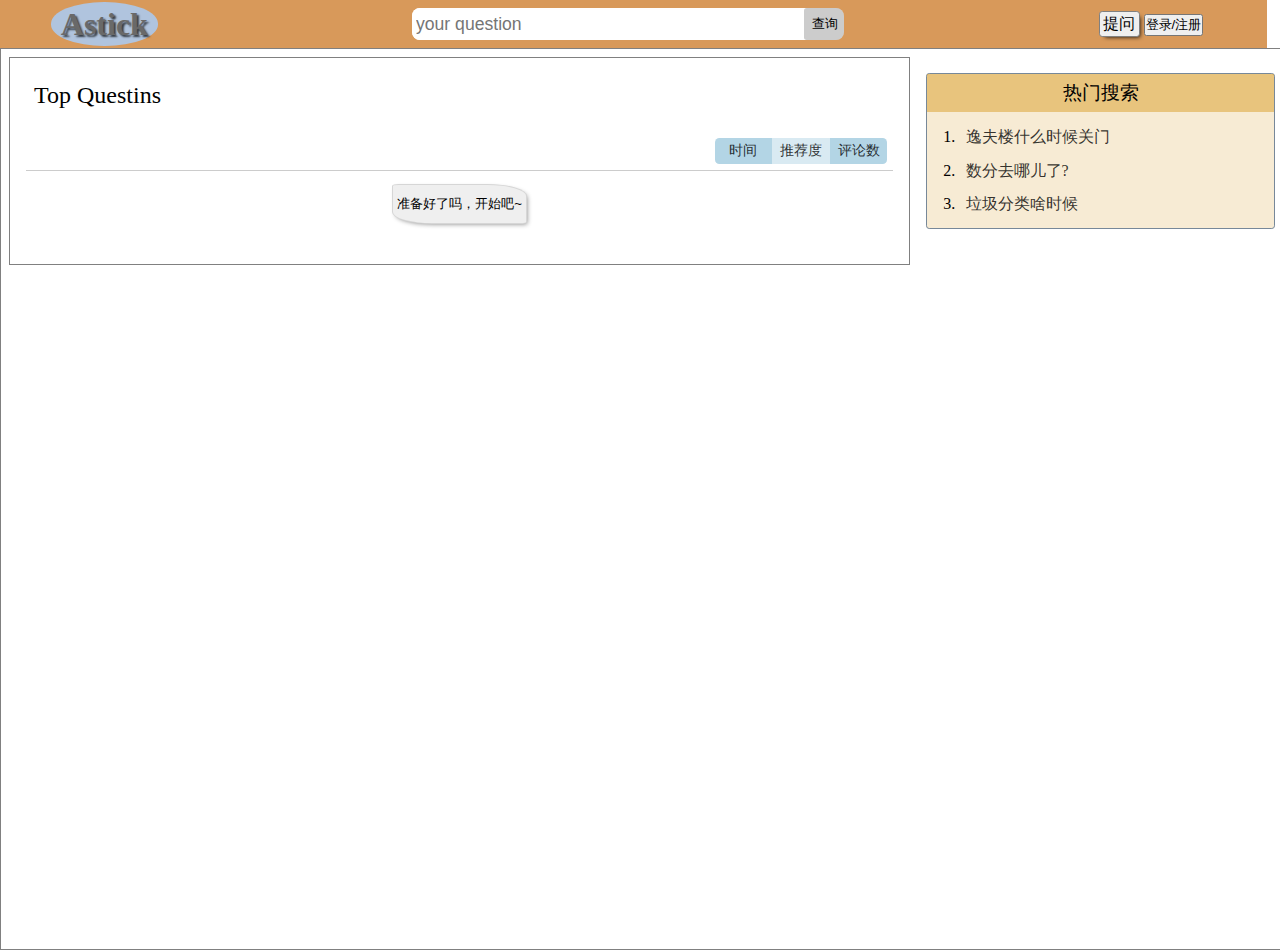
<file: index.html>
<!--主页模块-->
<!DOCTYPE html>
<html>
	<head>
		<meta charset="utf-8" />
		<title></title>
		<link rel="stylesheet" type="text/css" href="css/1index.css" />
	</head>
	<body>
		<header id="myheader">
			<div>
				<h1>Astick</h1>
				<form id="keyword-search" class="quesitonForm" action="return.html" method="get">
					<div>
						<input id="keyword-search-input" name="keyword" type="text"  placeholder="your question" /><input type="submit" value="查询">
					</div>
				</form>
				
				<div id="login-button-container">
					<button id="give-question-button">提问</button>
					<button id="login-or-registry-button" >登录/注册</button>
				</div>
			</div>
		</header>
		<div class="main">
			<div class="stick-block">
				<!--推荐问题模块-->
				<div class="TOP">
					<div class="TOP-tl">Top Questins</div>
					<div id="TOP-br" class="TOP-br">
						<p id="sortBy" style="display: none;">sort1</p>
						<a id="sort1" href="#">时间</a><a id="sort2" href="#">推荐度</a><a id="sort3" href="#">评论数</a>
					</div>
				</div>
				<div id="blocks" class="blocks">
					<button id="get-data-button">准备好了吗，开始吧~</button>
				</div>
			</div>
			
			<div class="right">
				<!--热门搜索模块-->
				<div id="hot" class="hot">
					<span>热门搜索</span>
				</div>
			</div>
		</div>
		<script src="js/global.js"></script>
		<script src="js/index.js"></script>
		<script src="js/index_getFunc.js"></script>
		<script src="js/loginform.js"></script>
		<script src="js/loginform_getFunc.js"></script>
	</body>
</html>
</file>
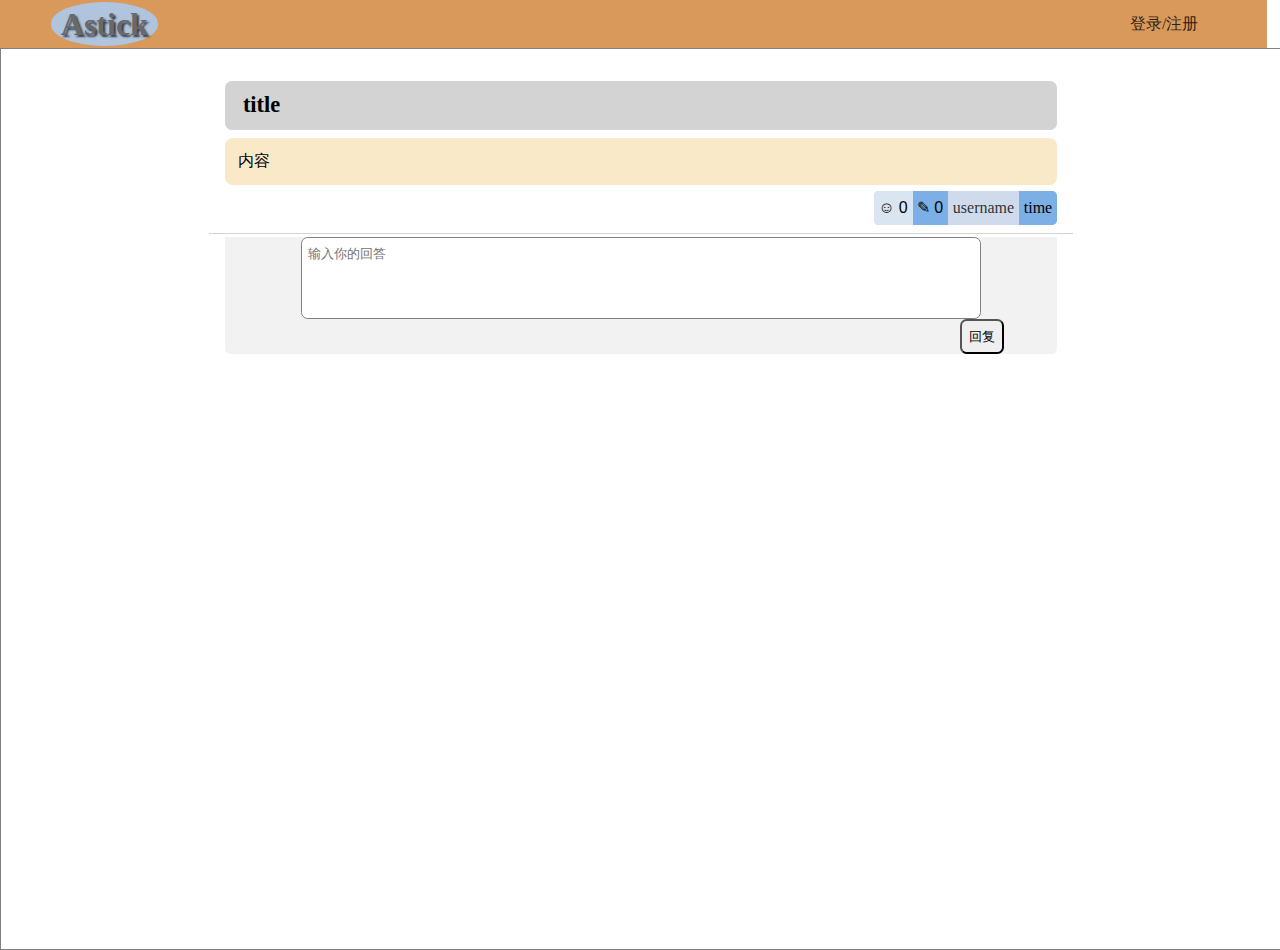
<file: question.html>
<!DOCTYPE html>
<html>
	<head>
		<meta charset="utf-8">
		<title></title>
		<link rel="stylesheet" type="text/css" href="css/1question.css"/>
	</head>
	<body>
		
		<header id="myheader">
			<div>
				<h1>Astick</h1>
				<div id="login-button-container">
					<a id="login-or-registry-button" href="login.html">登录/注册</a>
				</div>
			</div>
		</header>
		
		<div id="detailOfquestion" class="main">
			<!--问题模块-->
			<div id="question-box" class="quesiton-box">
				<p id="question-id">问题编号</p>
				<h2 id="question-title" class="question-title">title</h2>
				<div id="question-content" class="quesiton-content">
					内容
				</div>
				<div id="question-br" class="quesiton-br">
					<!--点赞数、评论数、用户、时间-->
					<p><button id="qsbr-likeNum">0</button></p><p><button id="qsbr-contentNum">0</button></p><a id="qsbr-username">username</a><p id="qsbr-time">time</p>
				</div>
			</div>
			<!--question end-->
			<!--回答模块-->
			<div id="answer-box" class="answer-box">
				<!--回答盒子-->
				
				<!--end answerbox-->
			</div>
			<!--end answer-->
			
			<!--你的回答-->
			<div id="answerTheMain" class="anserTheMain">
				<textarea id="answer-textarea" placeholder="输入你的回答" ></textarea>
				<button id="anwser-button">回复</button>
			</div>
			<!--end of input answer-->
		</div>
	</body>
	<script src="js/global.js"></script>
	<script src="js/question.js"></script>
	<script src="js/question_getFunc.js"></script>
	<script src="js/loginform.js"></script>
	<script src="js/loginform_getFunc.js"></script>
</html>
</file>
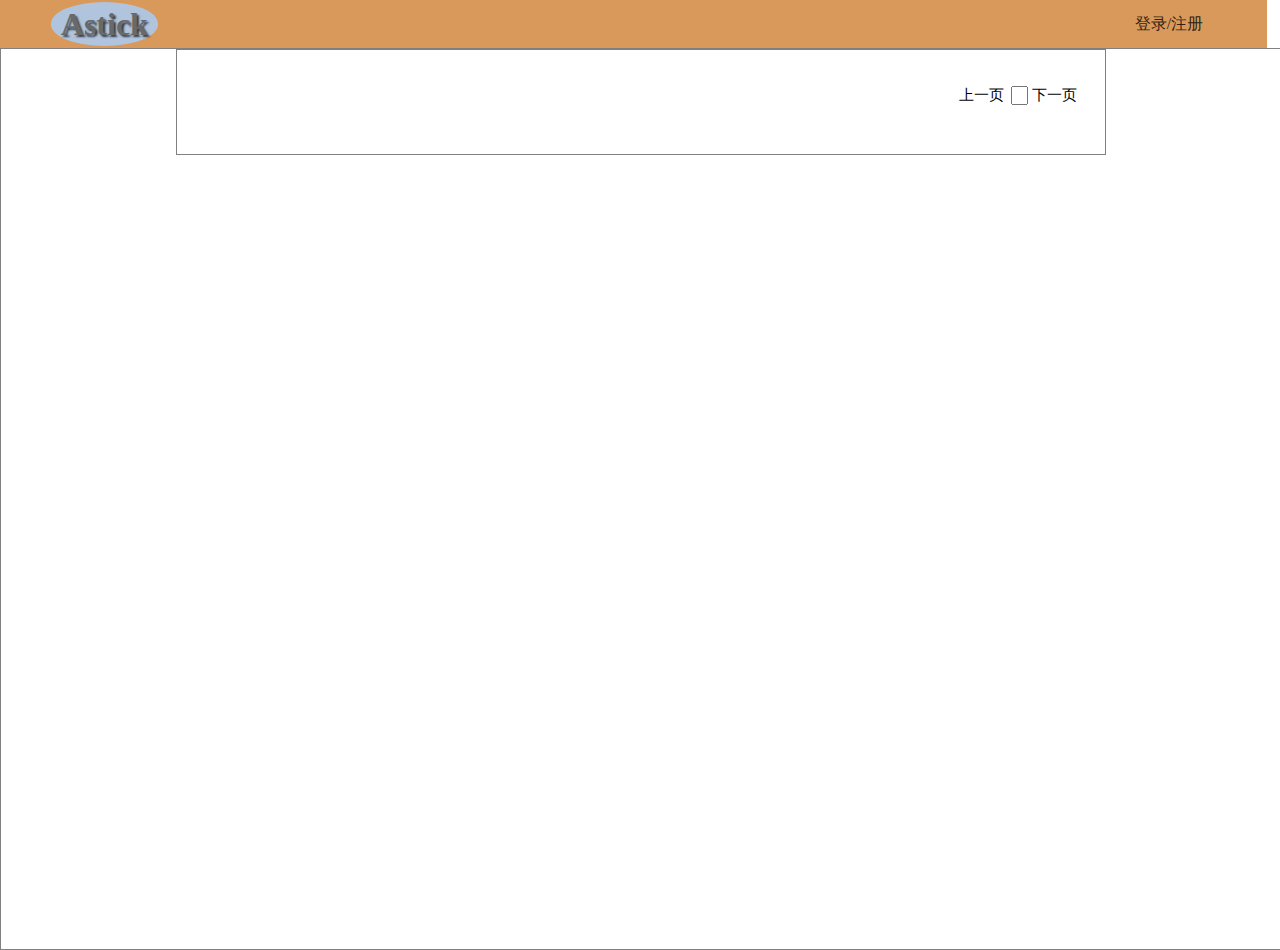
<file: return.html>
<!DOCTYPE html>
<html>
	<head>
		<meta charset="utf-8">
		<title></title>
		<link rel="stylesheet" type="text/css" href="css/1return.css"/>
	</head>
	<body>
		
		<header id="myheader">
			<div>
				<h1>Astick</h1>
				<div id="login-button-container">
					<a id="login-or-registry-button" href="login.html">登录/注册</a>
				</div>
			</div>
		</header>
		
		<div class="main">
			<div class="stick-block">
				<!--top模块-->
				<div id="blocks" class="blocks">
					<!--————————————————————————问题模块————————————————————————————————————-->
						
						<!--——————————————————————end——————————————————————————-->
					
					<div id="page_control" class="page_control">
						<button id="pre_page">上一页</button>
						<div id="pages-btn-block">
							
						</div>
						<input id="page-input"  />
						<button id="next_page">下一页</button>
					</div>
				</div>
			</div>
		</div>
		
	</body>
	<script src="js/global.js"></script>
	<script src="js/return.js"></script>
	<script src="js/return_getFunc.js"></script>
	<script src="js/loginform.js"></script>
	<script src="js/loginform_getFunc.js"></script>
</html>
</file>
<file: css/1index.css>
@import url("global.css");
@import url("header.css");
@import url("main-left.css");
@import url("main-right.css");
@import url("loginform.css");
</file>
<file: css/1question.css>
@import url("header.css");
@import url("global.css");
@import url("loginform.css");
@import url("question.css");
</file>
<file: css/1return.css>
@import url("global.css");
@import url("header.css");
@import url("main-left.css");
@import url("return.css");
@import url("loginform.css");
</file>
